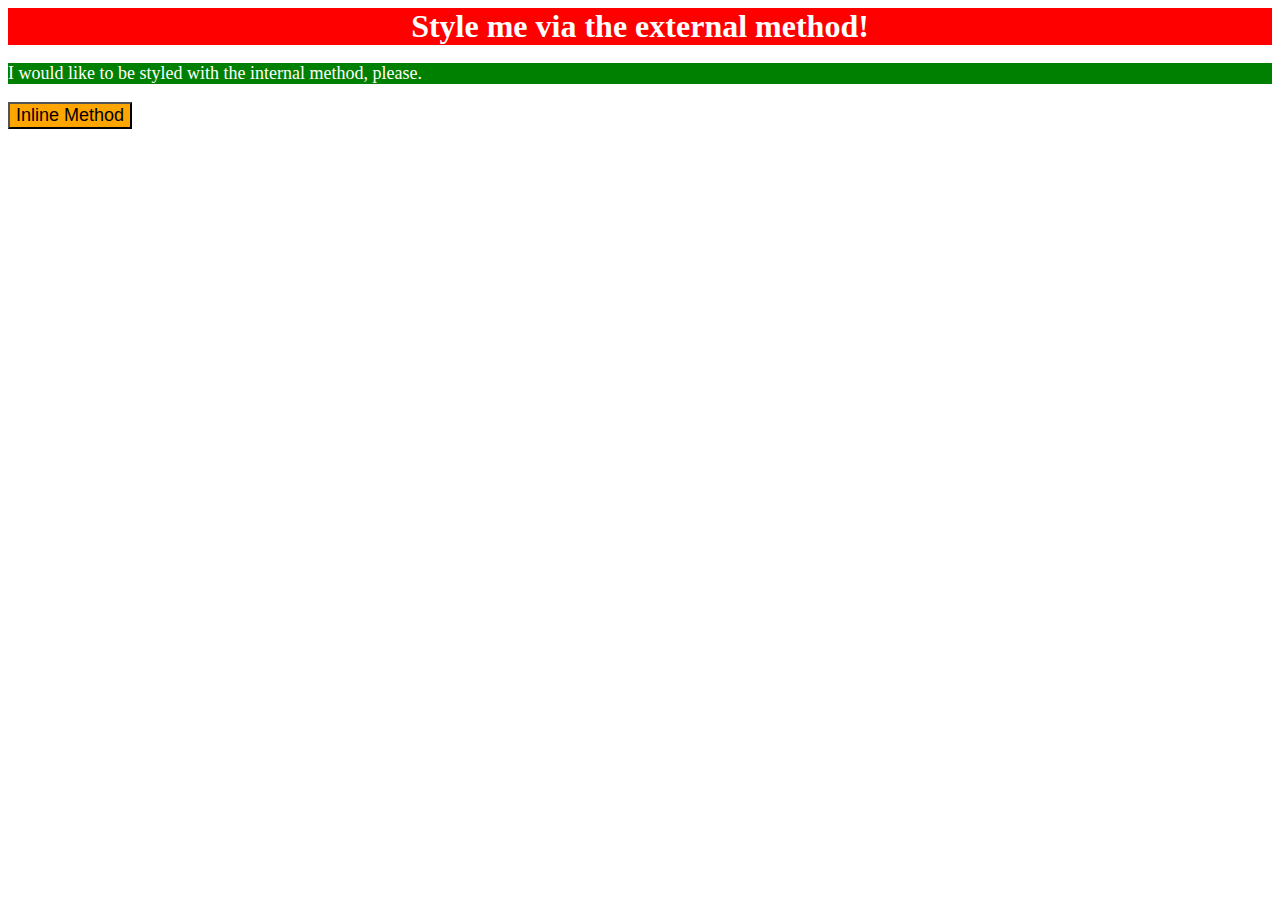
<file: foundations/01-css-methods/index.html>
<!DOCTYPE html>
<html lang="en">
  <head>
    <meta charset="UTF-8">
    <meta http-equiv="X-UA-Compatible" content="IE=edge">
    <meta name="viewport" content="width=device-width, initial-scale=1.0">
    <link rel="stylesheet" href="style.css">
    <style>
      p{
         background-color: green; 
         color: white;  
         font-size: 18px;
      }
    </style>
    <title>Methods for Adding CSS</title>
  </head>
  <body>
    <div>Style me via the external method!</div>
    <p>I would like to be styled with the internal method, please.</p>
    <button style="background-color: orange; font-size: 18px;">Inline Method</button>
  </body>
</html>
</file>
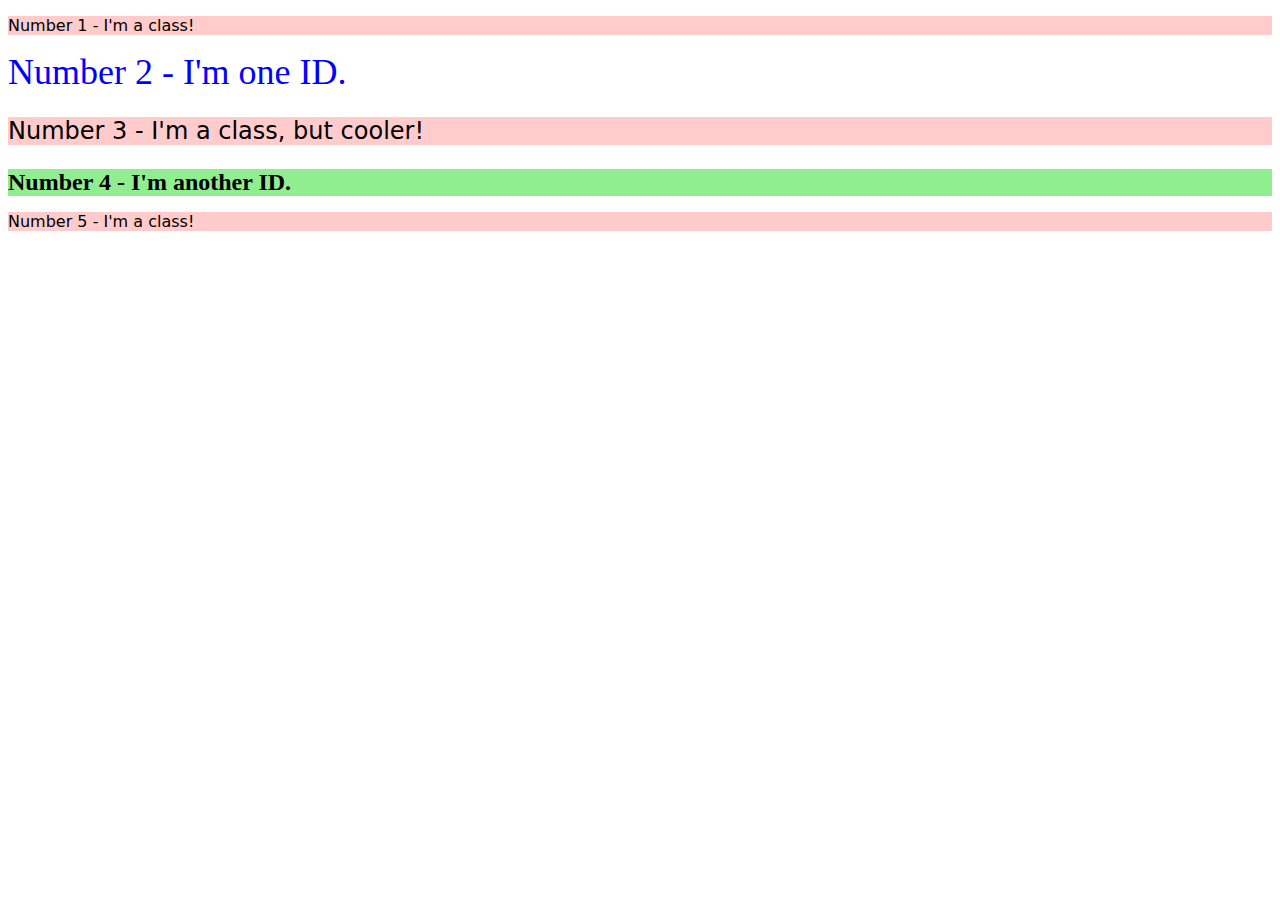
<file: foundations/02-class-id-selectors/index.html>
<!DOCTYPE html>
<html lang="en">
  <head>
    <meta charset="UTF-8">
    <meta http-equiv="X-UA-Compatible" content="IE=edge">
    <meta name="viewport" content="width=device-width, initial-scale=1.0">
    <title>Class and ID Selectors</title>
    <link rel="stylesheet" href="style.css">
  </head>
  <body>
    <p class="odd">Number 1 - I'm a class!</p>
    <div class="second">Number 2 - I'm one ID.</div>
    <p class="odd third">Number 3 - I'm a class, but cooler!</p>
    <div id="fourth">Number 4 - I'm another ID.</div>
    <p class="odd">Number 5 - I'm a class!</p>
  </body>
</html>
</file>
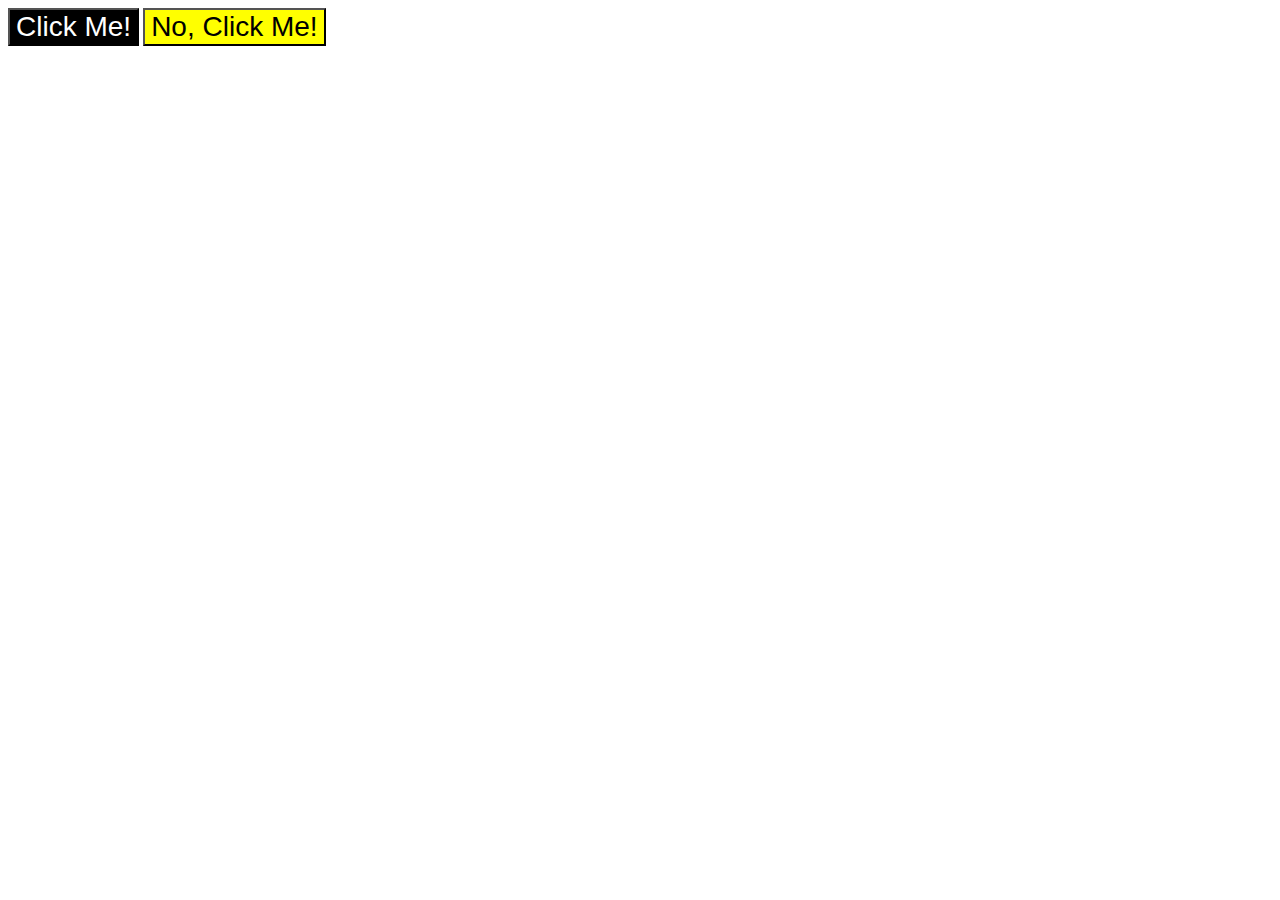
<file: foundations/03-grouping-selectors/index.html>
<!DOCTYPE html>
<html lang="en">
  <head>
    <meta charset="UTF-8">
    <meta http-equiv="X-UA-Compatible" content="IE=edge">
    <meta name="viewport" content="width=device-width, initial-scale=1.0">
    <title>Grouping Selectors</title>
    <link rel="stylesheet" href="style.css">
  </head>
  <body>
    <button class="first" id="both">Click Me!</button>
    <button class="second" id="both">No, Click Me!</button>
  </body>
</html>
</file>
<file: foundations/01-css-methods/style.css>
div{
     background-color: red;
     color:  white; 
     font-size: 32px; 
     text-align:  center; 
     font-weight: bold;
}
</file>
<file: foundations/02-class-id-selectors/style.css>
.odd{
    background-color: #ffcccb;
    font-family: 'Verdana', 'DejaVu Sans', 'sans-serif';
}
.odd.third{
    font-size: 24px;
}
.second{
    color: blue;
    font-size: 36px;
}
#fourth{
    background-color: #90ee90;
    font-size: 24px;
    font-weight: bold;
}
</file>
<file: foundations/03-grouping-selectors/style.css>
.first{
    color: white;
    background-color: black;
}
.second{
    background-color: yellow;
}
#both{
    font-size: 28px;
    font-family:'Helvetica' 'Times New Roman' 'sans-serif';
}
</file>
